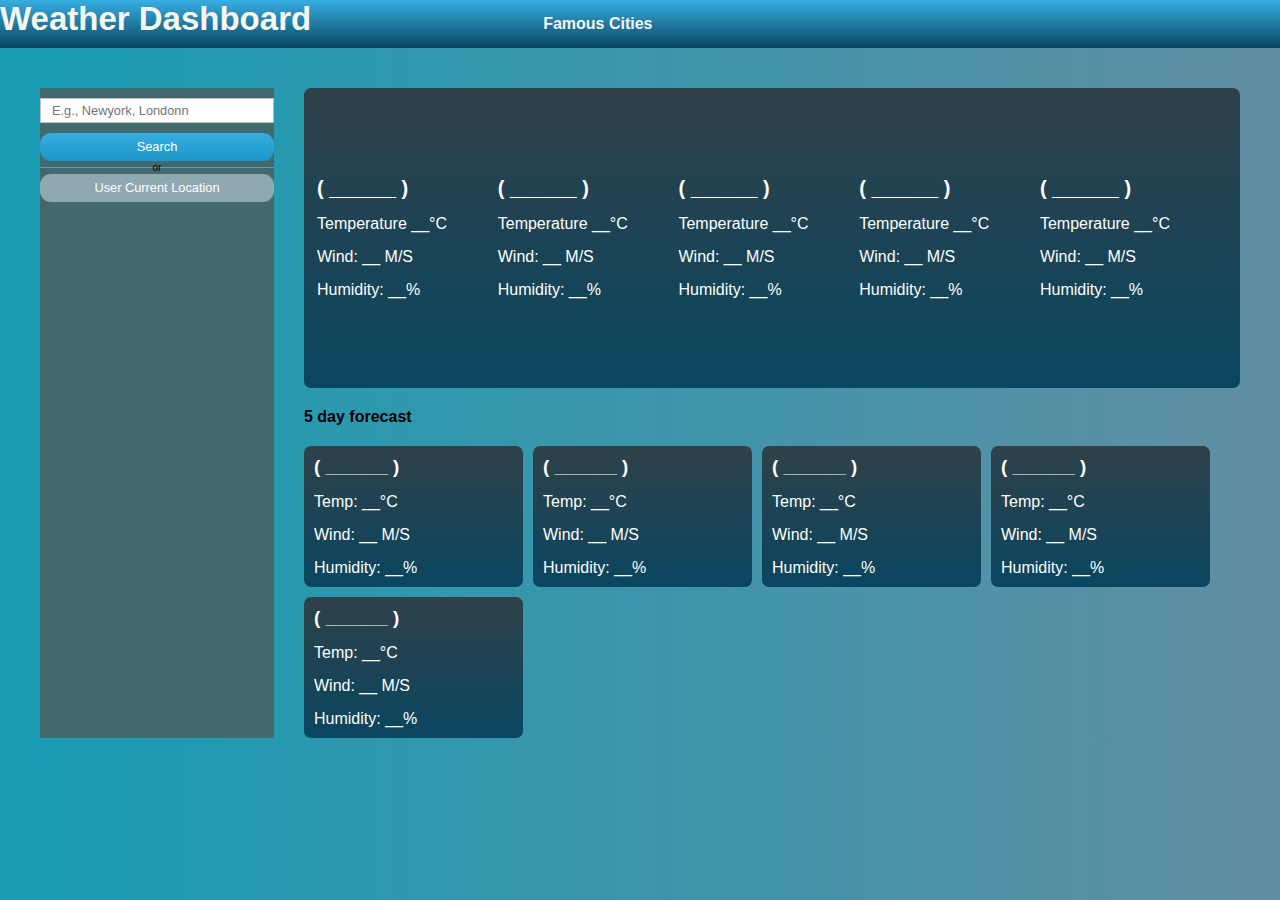
<file: index.html>
<!DOCTYPE html>
<html lang="en">
  <head>
    <meta charset="UTF-8" />
    <meta name="viewport" content="width=device-width, initial-scale=1.0" />
    <link rel="stylesheet" href="style.css" />
    <script src="script.js" defer></script>

    <title>Weather Station</title>
  </head>
  <body>
<div class="head">

  
</div>
<div class="head">
  <h1>Weather Dashboard </h1>
  <nav class="navigation-buttons">
    <a href="index2.html">Famous Cities</a>
  </nav>
</div>
    <div class="container">
      <div class="weather-input">
        <!-- <h3>Enter a City name</h3> -->
        <input
          class="city-input"
          type="text"
          placeholder="E.g., Newyork, Londonn "
        />
        <button class="searchBtn">Search</button>
        <div class="seperator"></div>
        <button class="locationBtn">User Current Location</button>
      </div>
      <div class="weather-data">
        <div class="current-weather">
          <div class="details">
            <h2>( ______ )</h2>
            <h4>Temperature __°C</h4>
            <h4>Wind: __ M/S</h4>
            <h4>Humidity: __%</h4>
          </div>
          <div class="details">
            <h2>( ______ )</h2>
            <h4>Temperature __°C</h4>
            <h4>Wind: __ M/S</h4>
            <h4>Humidity: __%</h4>
          </div>
          <div class="details">
            <h2>( ______ )</h2>
            <h4>Temperature __°C</h4>
            <h4>Wind: __ M/S</h4>
            <h4>Humidity: __%</h4>
          </div>
          <div class="details">
            <h2>( ______ )</h2>
            <h4>Temperature __°C</h4>
            <h4>Wind: __ M/S</h4>
            <h4>Humidity: __%</h4>
          </div>
          <div class="details">
            <h2>( ______ )</h2>
            <h4>Temperature __°C</h4>
            <h4>Wind: __ M/S</h4>
            <h4>Humidity: __%</h4>
          </div>
        </div>
        <div class="daily-forecast">
          <h2>5 day forecast</h2>
          <ul class="weather-cards">
            <li class="card">
              <h3>( ______ )</h3>
              <h4>Temp: __°C</h4>
              <h4>Wind: __ M/S</h4>
              <h4>Humidity: __%</h4>
            </li>
            <li class="card">
              <h3>( ______ )</h3>
              <h4>Temp: __°C</h4>
              <h4>Wind: __ M/S</h4>
              <h4>Humidity: __%</h4>
            </li>
            <li class="card">
              <h3>( ______ )</h3>
              <h4>Temp: __°C</h4>
              <h4>Wind: __ M/S</h4>
              <h4>Humidity: __%</h4>
            </li>
            <li class="card">
              <h3>( ______ )</h3>
              <h4>Temp: __°C</h4>
              <h4>Wind: __ M/S</h4>
              <h4>Humidity: __%</h4>
            </li>
            <li class="card">
              <h3>( ______ )</h3>
              <h4>Temp: __°C</h4>
              <h4>Wind: __ M/S</h4>
              <h4>Humidity: __%</h4>
            </li>
          </ul>
        </div>
      </div>
    </div>
  </body>
</html>
</file>
<file: style.css>
@import url("https://fonts.googleapis.com/css2?family=Roboto:wght@100&display=swap");

* {
  margin: 0;
  padding: 0;
  box-sizing: border-box;
  font-family: sans-serif;
}

body {
  background: linear-gradient(-90deg, #618ea3 0%, #179cb3 100%);
}
/******************************************/
h1 {
  margin-right: 20px; 
  font-size: 33px;
  color: #f8f5ed;
  font-family: "Gill Sans", "Gill Sans MT", Calibri, "Trebuchet MS", sans-serif;
  padding-bottom: 10px;
  align-items: center;
}

/******************************************/
.container {
  display: flex;
  gap: 30px;
  padding: 40px 40px 0px 40px;
}

/*************************************************************************/

.weather-input {
  background-color: #426a6e;
  width: 300px;
}

.weather-input input {
  border: 1px solid #c2bfbf;
  width: 100%;
  height: 25px;
  margin: 10px 0px 10px 0px;
  padding: 0 11px;
  font-size: 0.8rem;
}
/******************************************/
.weather-input .seperator {
  display: flex;
  align-items: center;
  justify-content: center;
  height: 1px;
  width: 100%;
  background: #599eb7;
  margin: 6px 0;
  font-size: 10px;
}
.weather-input .seperator::before {
  content: "or";
  padding: 0 15px;
  color: #000000;
  background: transparent;
}
/******************************************/
.weather-input button {
  background-image: linear-gradient(-180deg, #37aee2 0%, #1e96c8 100%);
  border-radius: 0.7rem;
  box-sizing: border-box;
  color: #ffffff;
  display: flex;
  font-size: 0.8rem;
  justify-content: center;
  padding: 0.4rem 0.2rem;
  text-decoration: none;
  width: 100%;
  border: 0;
  cursor: pointer;
  user-select: none;
  -webkit-user-select: none;
  touch-action: manipulation;
  margin-bottom: 6px;
}

.weather-input .locationBtn {
  background: #90a8b2;
}

.weather-input button:hover {
  background-image: linear-gradient(-180deg, #1d95c9 0%, #17759c 100%);
}

.weather-input .locationBtn:hover {
  background-image: linear-gradient(-180deg, #90a8b2 0%, #748186 100%);
}

/*************************************************************************/

.weather-data {
  width: 100%;
}

.weather-data h4 {
  margin-top: 15px;
  font-weight: 300;
  font-size: 1rem;
}
/******************************************/
.current-weather {
  display: flex;
  color: #ffffff;
  background: linear-gradient(-180deg, #2f4149 0%, #094660 100%);

  
  align-items: center;
  padding: 13px 70px 13px 13px;
  justify-content: space-between;
  border-radius: 7px;
  list-style: none;

  height: 300px ;
}

.current-weather h2 {
  font-size: 20px;
}
/******************************************/
.current-weather .icon {
  text-align: center;
}

.current-weather .icon img {
  max-width: 120px;
  margin-top: -10px;
}

.current-weather .icon h4 {
  margin-top: -20px;
  text-transform: capitalize;
}

.current-weather .icon-subsequent img {
  max-width: 150px; 
}

/*************************************************************************/

.daily-forecast h2 {
  margin: 20px 0;
  font-size: 1rem;
}

/******************************************/
.weather-cards {
  display: flex;
  gap: 10px;
}

.weather-cards .card {
  background: linear-gradient(-180deg, #2f4149 0%, #094660 100%);
  color: #fff;
  list-style: none;
  border-radius: 7px;
  padding: 10px;
  width: calc(100% / 5);
}
.weather-cards .card img {
  max-width: 70px;
  margin: 5px 0px -12px 20px;
}

.head {
  display: flex;
  align-items: center;
  background: linear-gradient(-180deg, #37aee2 0%, #094660 100%);
}
navigation-buttons {
  padding-left: auto; 
}

.navigation-buttons a {
  text-decoration: none;
  color: #f8f5ed;
  padding: 8px 12px;
  border-radius: 5px;
  font-weight: bold;
  margin-left: 200px;
}

.navigation-buttons a:hover {
  background: linear-gradient(-180deg, #37aee2 0%, #094660 100%);
}

@media (max-width: 1400px) {
  .weather-data.current-weather {
    padding: 20px;
  }
  .weather-cards {
    flex-wrap: wrap;
  }
  .weather-cards .card {
    width: calc(100% / 4 - 15px);
  }
}
@media (max-width: 1200px) {
  .weather-cards .card {
    width: calc(100% / 3 - 15px);
  }
}
@media (max-width: 950px) {
  .weather-input {
    width: 450px;
  }

  .weather-cards .card {
    width: calc(100% / 2 - 10px);
  }
}
@media (max-width: 750px) {
  .container {
    flex-wrap: wrap;
    padding: 15px;
  }
  .weather-input {
    width: 100%;
  }
}
</file>
